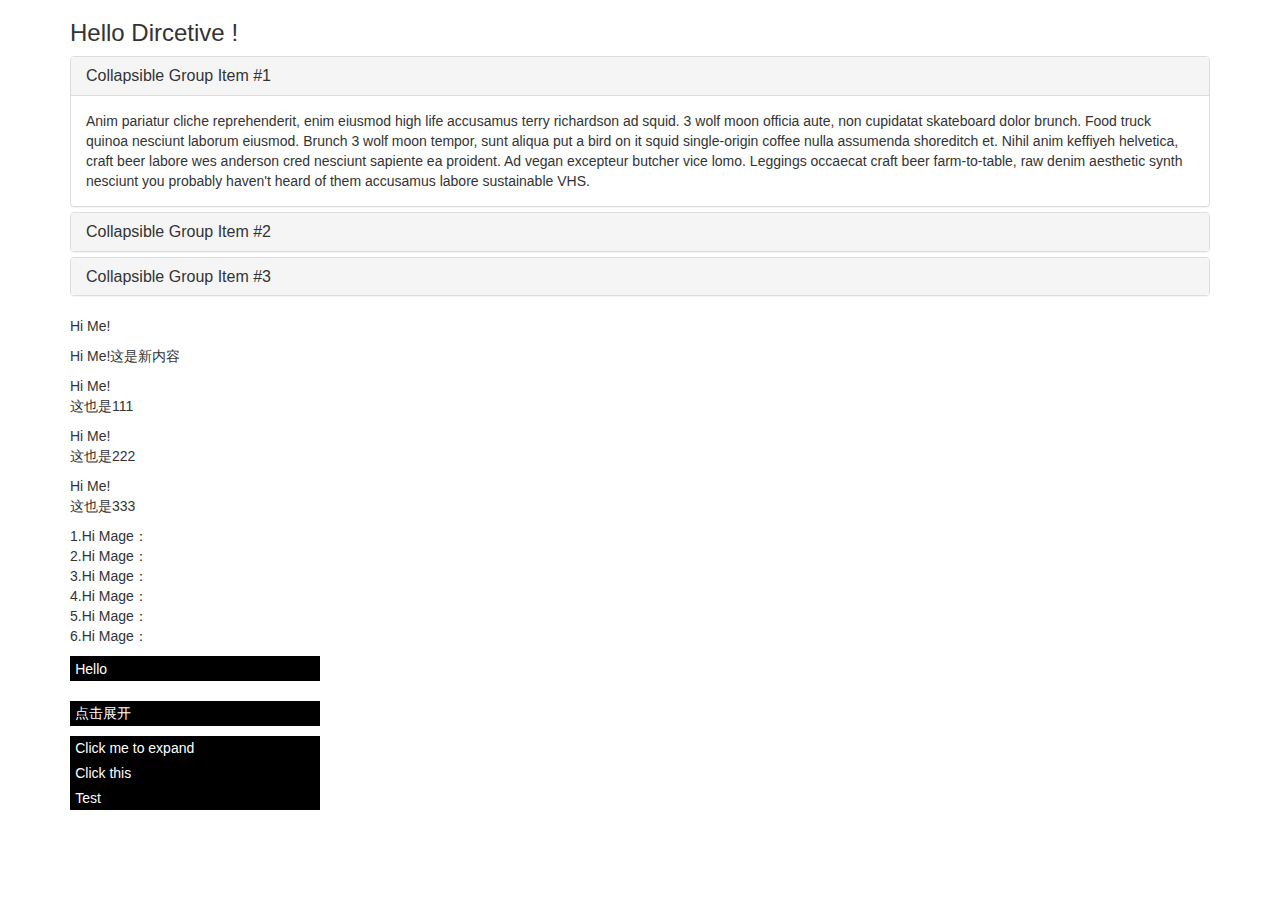
<file: directive/index.html>
<!DOCTYPE html>
<html>
	<head>
		<meta charset="UTF-8">
		<title>dircetive</title>
		<link rel="stylesheet" href="../libs/bootstrap-3.3.5/css/bootstrap.min.css" />
		<link rel="stylesheet" href="style.css" />
		<script src="../libs/jquery1.11.3/jquery-1.11.3.min.js"></script>
		<script src="../libs/bootstrap-3.3.5/js/bootstrap.min.js"></script>
		<script src="../libs/angular1.4.12/angular.js"></script>
	</head>
	<body ng-app="myApp">
		<div class="container">
			<div>
				<hello></hello>
			</div>
			<div>
				<menu></menu>
			</div>
			<div>
				<tran></tran>
				<tran>这是新内容</tran>
				<tran><div>这也是111</div></tran>
				<tran><div><div>这也是222</div></div></tran>
				<tran><div><div><div>这也是333</div></div></div></tran>
			</div>
			
			<div ng-controller="FirstController">
				<div ng-repeat="a in arr">
					<span ng-bind="a"></span>.<hello2></hello2>
				</div>
			</div> 
			
			<div ng-controller="secondController" class="box">
				<hello3 class="expander" mata-title="title">
					<span ng-bind="text"></span>
				</hello3>
			</div>
			
			<div ng-controller="threeController" class="box">
				<hello4 class="expander" mata-title="{{title}}">
					<span ng-bind="text"></span>
				</hello4>
			</div>
			
			<div ng-controller = "someController">
				<accordion>
					<expander class="expander" ng-repeat="expander in expanders" expander-title='expander.title'>
						<span ng-bind="expander.text"></span>
					</expander>
				</accordion>
			</div>
		</div>
		
		<script src="app.js"></script>
	</body>
</html>
</file>
<file: directive/style.css>
.expander {
    border: 1px solid black;
    width: 250px;
}

.expander>.title {
    background-color: black;
    color: white;
    padding: .1em .3em;
    cursor: pointer;
}

.expander>.body {
    padding: .1em .3em;
}
.box{
	padding:10px 0;
}
</file>
